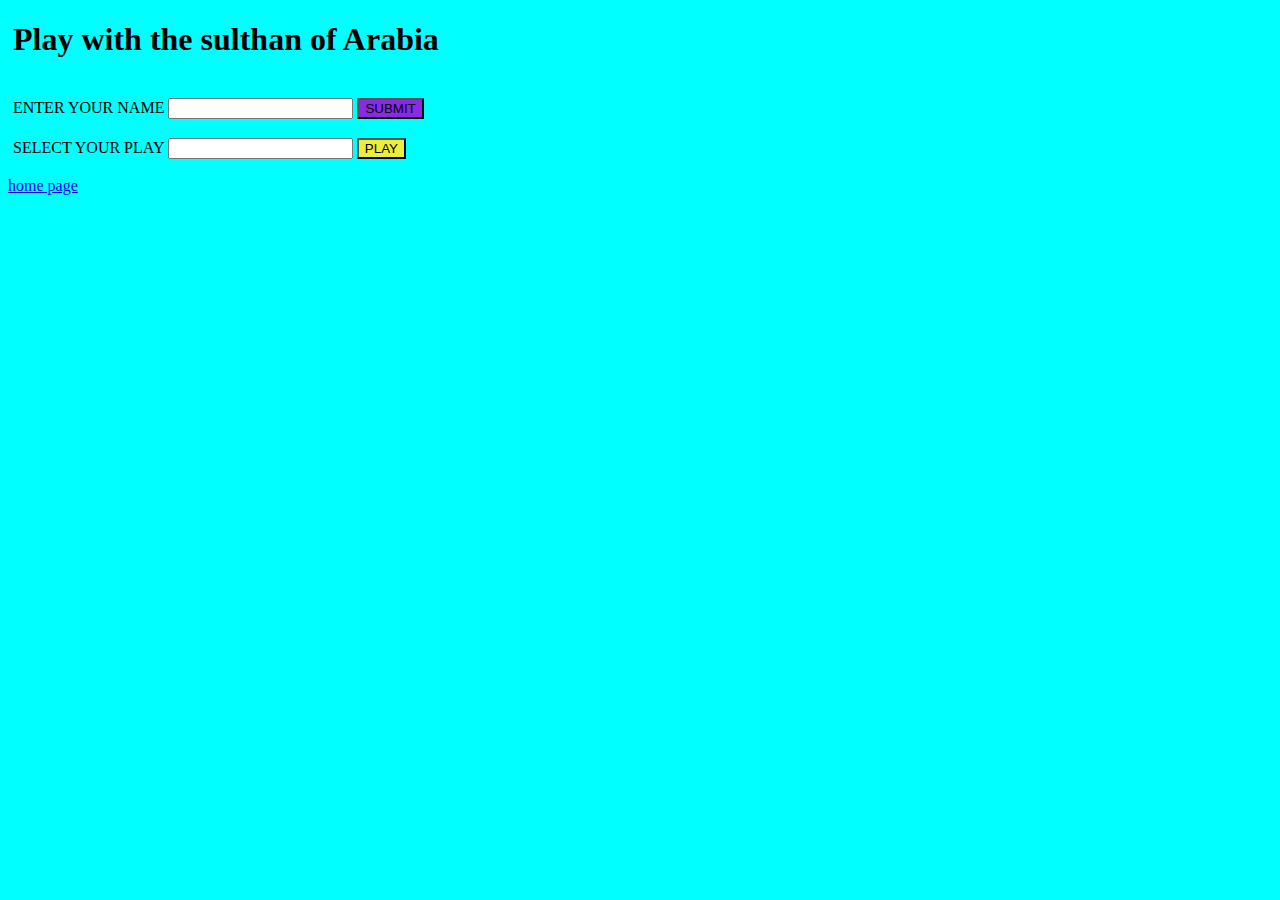
<file: index.HTML>
<!DOCTYPE html>
<html lang="en">
<head>
    <meta charset="UTF-8">
    <meta name="viewport" content="width=device-width, initial-scale=1.0">
    <title>Document</title>
</head>
<body>
    <div id="container">
        <h1 id="heading">Play with the sulthan of Arabia</h1><br>
        <label for="playerName">ENTER YOUR NAME</label>
        <input type="text" id="playerName"></input>
        <button id="submitbutton" onclick="welcome()">SUBMIT</button>
        <h3 id="welcomePlayer"></h3>
        <h3 id="subtext1"></h3>
    </div>
    <div id="container2">
        
        <label for="selectStrength">SELECT YOUR PLAY</label>
        <input type="text" id="selectStrength"></input>
        <button id="playButton" onclick="play(result)">PLAY</button>
        
        <h3 id="welcomePlayer2"></h3>
        <h3 id="playerNotification"></h3>
        
        <h3 id="score"></h3>
    </div>
    <!-- <button onclick="displayAll()">see all in sulthans palace</button> -->

<div class="content"></div>
<div class="content1"></div>
<a href="home.HTML">home page</a>



    <script src="app.js"></script>
    <link rel="stylesheet" href="style.css">
</body>
</html>
</file>
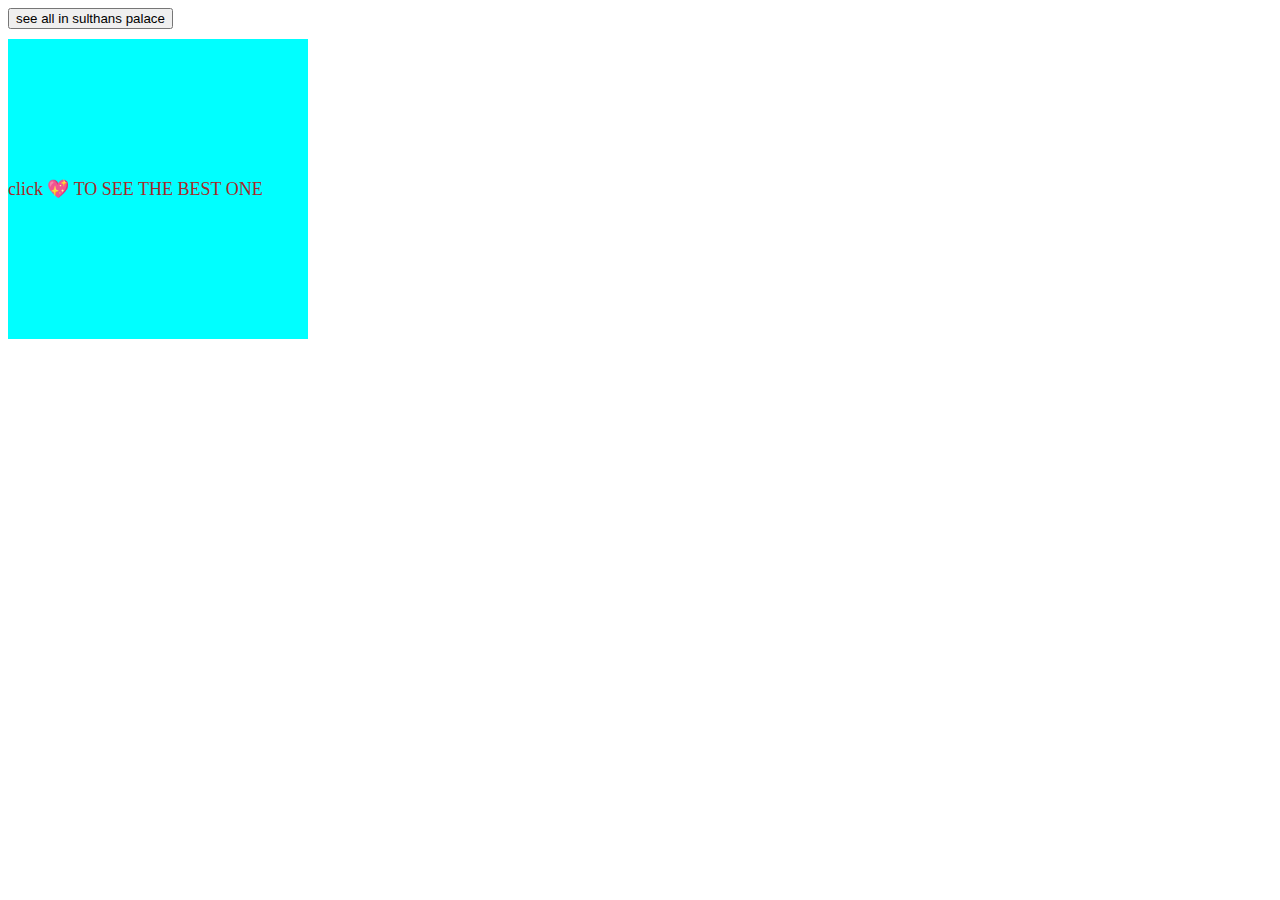
<file: home.HTML>
<!DOCTYPE html>
<html lang="en">
<head>
    <meta charset="UTF-8">
    <meta name="viewport" content="width=device-width, initial-scale=1.0">
    <title>Document</title>
</head>
<body>
  
    <button onclick="displayAll()">see all in sulthans palace</button>
    <div class="content1"></div>
    <div id="box">click 💖 TO SEE THE BEST ONE</div>
    
</body>
<script src="app.js"></script>
<link rel="stylesheet" href="style2.css">
</html>
</file>
<file: style.css>
body{
    background-color: aqua;
}
#container{
    margin-left: 5px;

}
#container2{
    margin-left: 5px;

}
#submitbutton{
    background-color: blueviolet;
}
#submitbutton:hover{
    background-color: rgb(13, 8, 143);
}
#playButton{
    background-color:  rgb(236, 239, 56);
}
#playButton:hover{
    background-color:  rgb(239, 56, 56);
}
</file>
<file: style2.css>
#box{
    margin-top: 10px;
    background-color: aqua;
    width: 300px;
    height: 300px;
    font-size: large;
   
        color: brown;
        display: flex;
        align-items: center;
        text-align: center;

   
}
</file>
